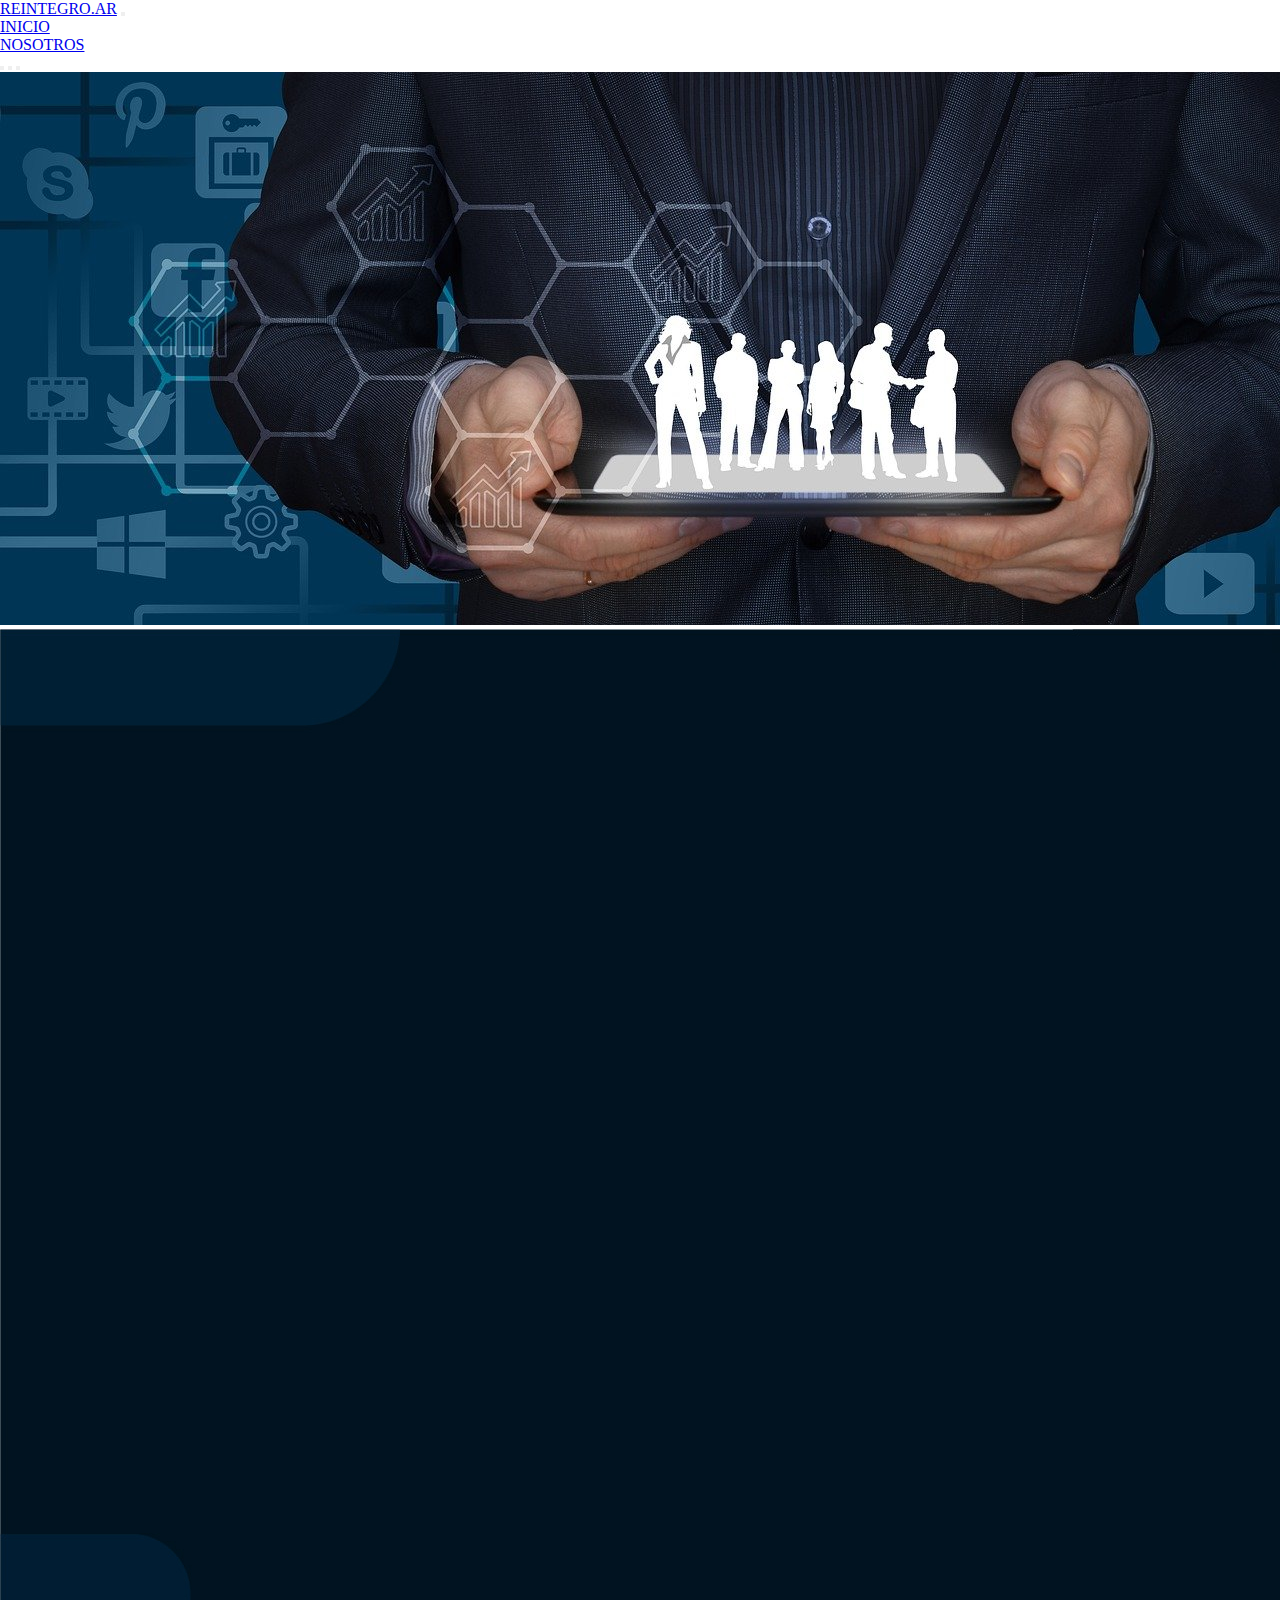
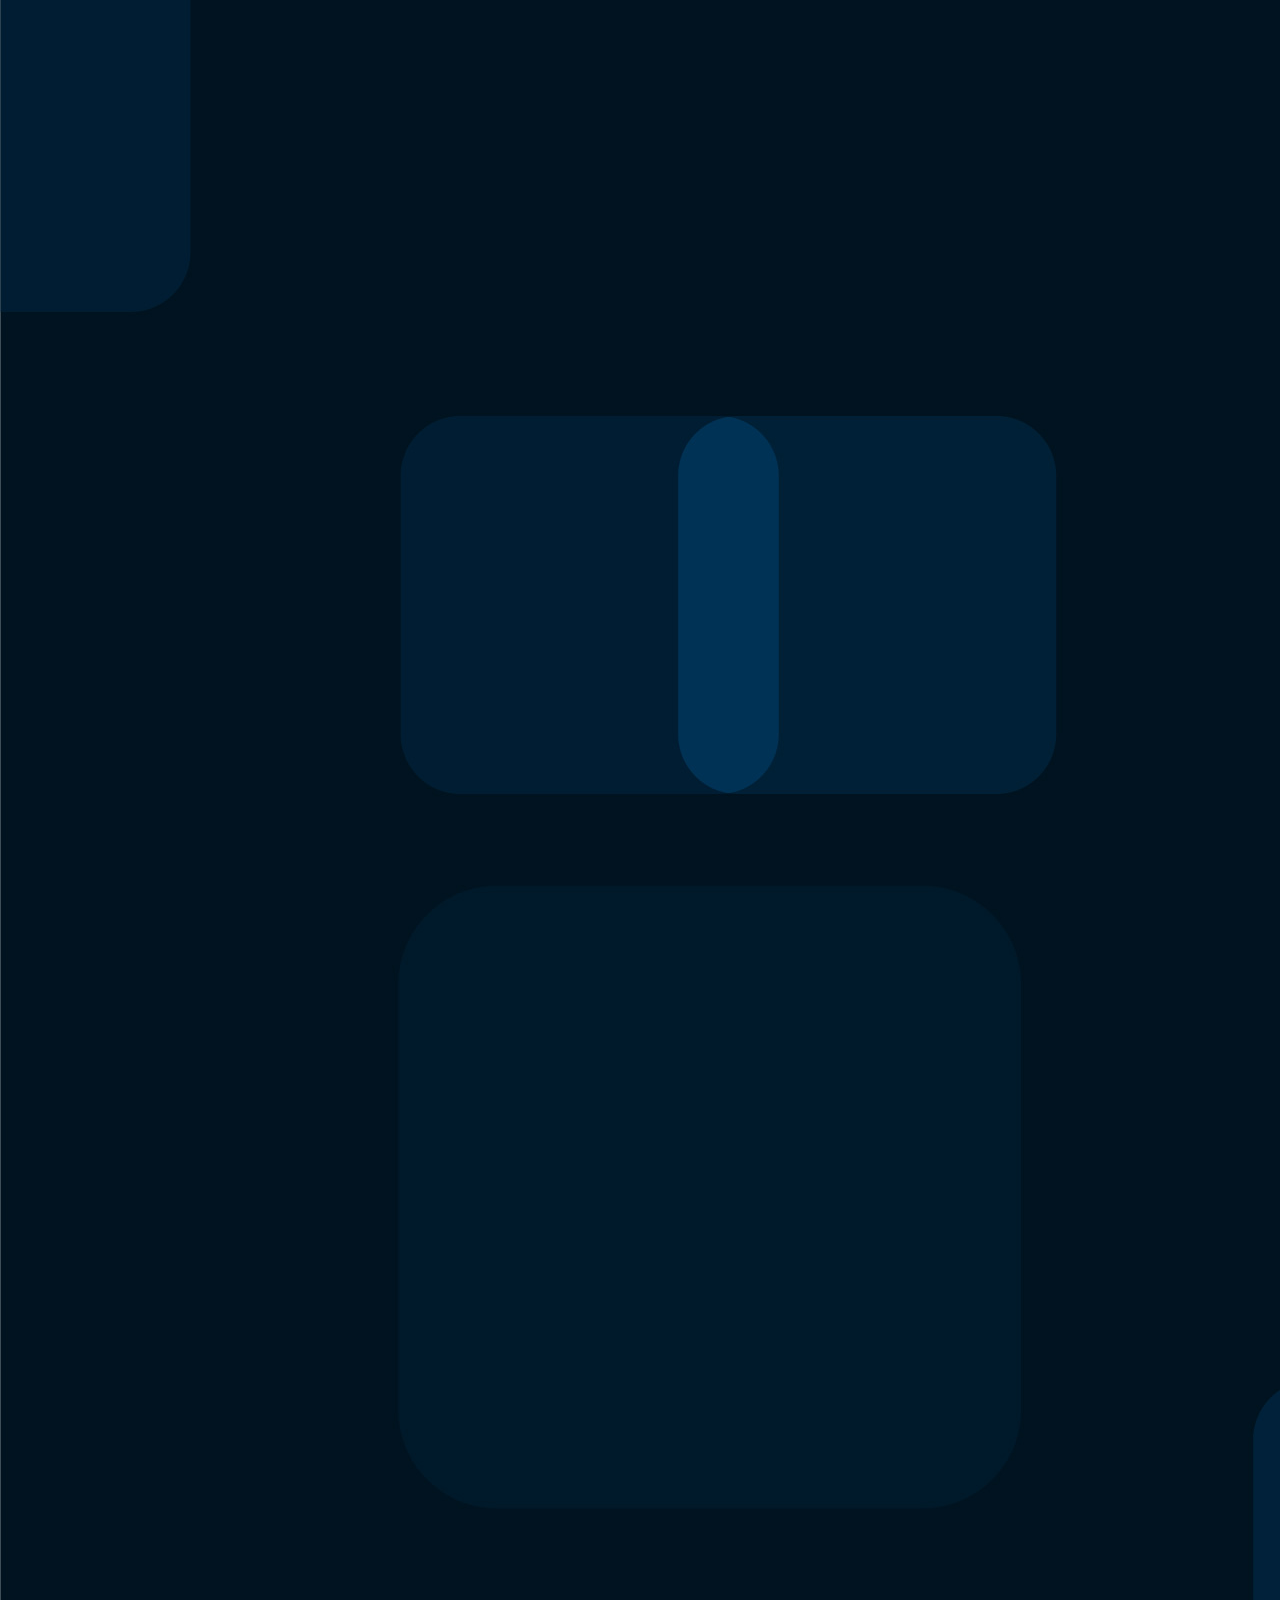
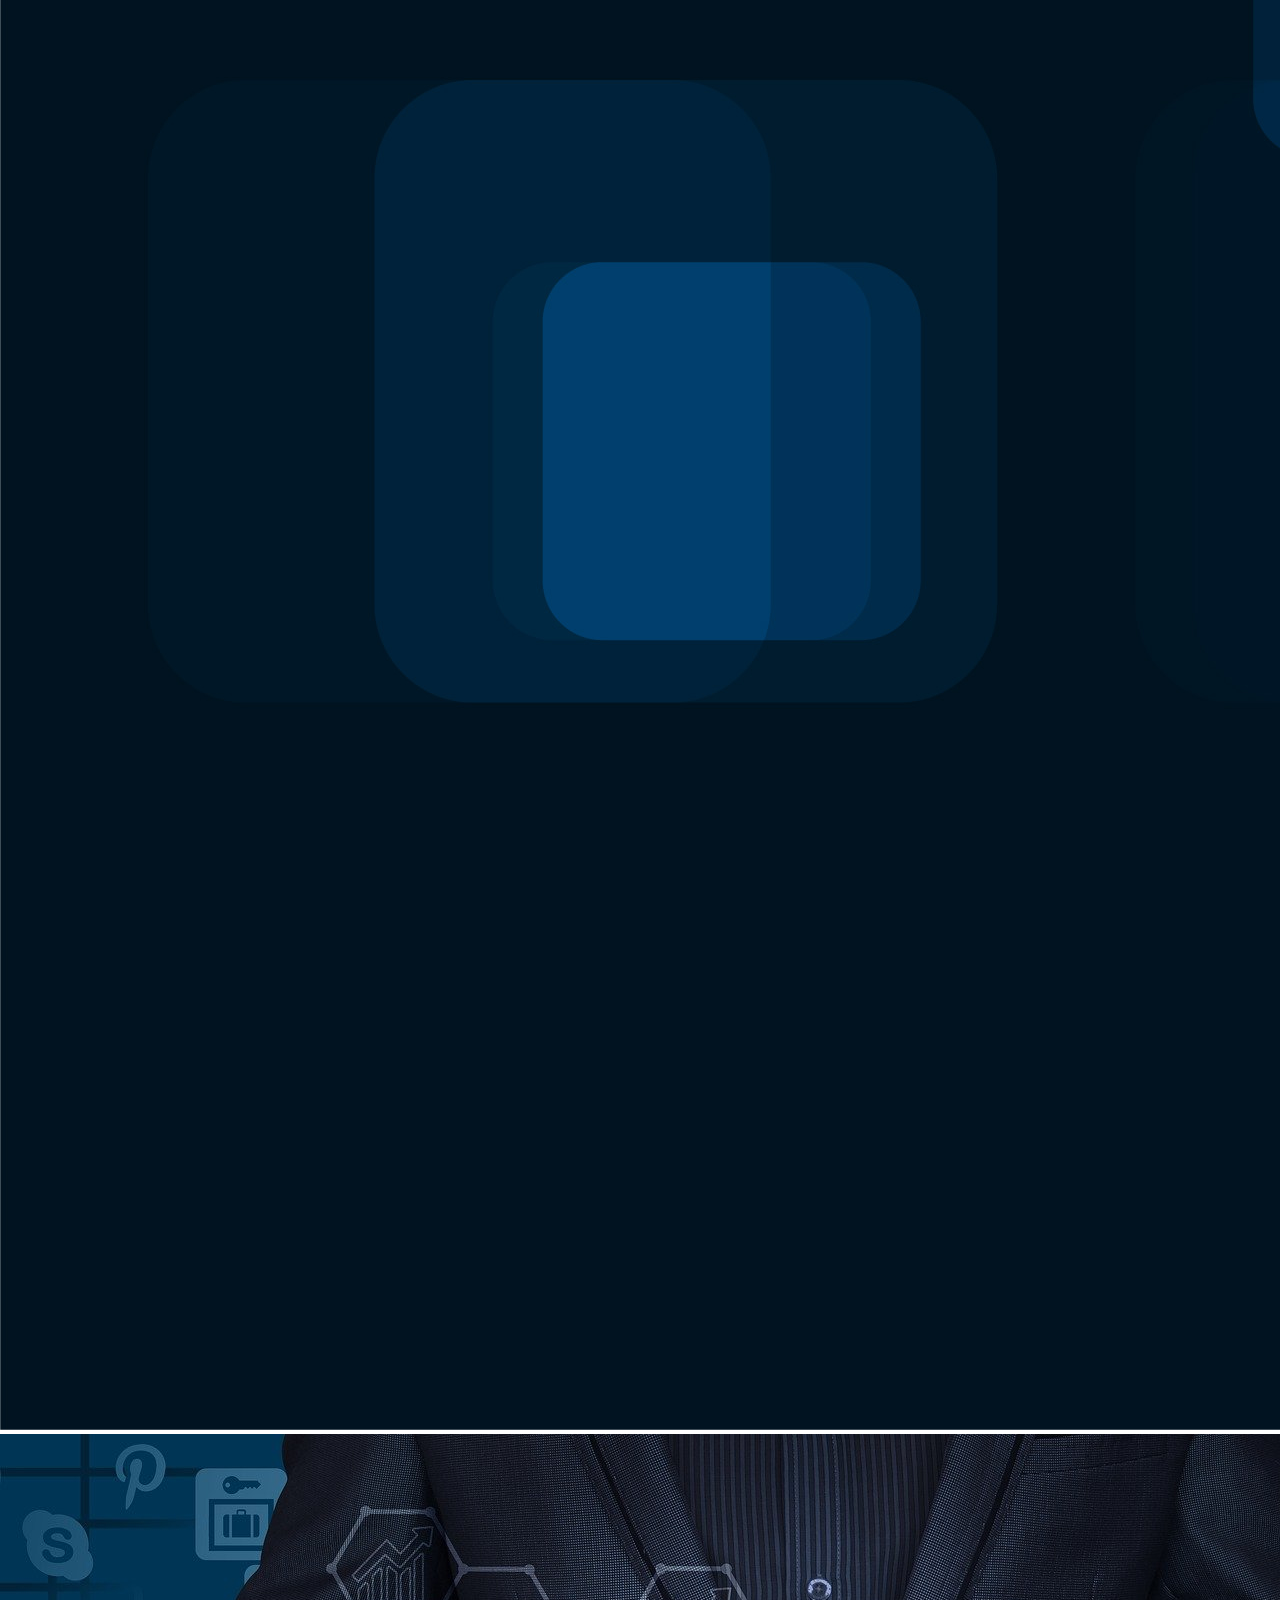
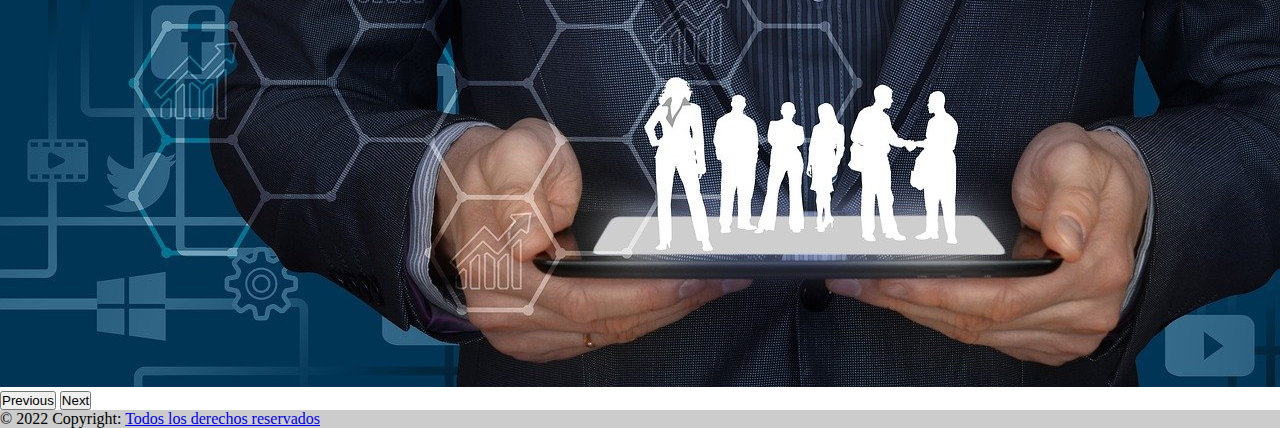
<file: index.html>
<!DOCTYPE html>
<html lang="en">
<head>
    <meta charset="UTF-8">
    <meta http-equiv="X-UA-Compatible" content="IE=edge">
    <meta name="viewport" content="width=device-width, initial-scale=1.0">
    <title>INICIO</title>
    <link href="https://cdn.jsdelivr.net/npm/bootstrap@5.1.3/dist/css/bootstrap.min.css" rel="stylesheet" integrity="sha384-1BmE4kWBq78iYhFldvKuhfTAU6auU8tT94WrHftjDbrCEXSU1oBoqyl2QvZ6jIW3" crossorigin="anonymous">
    <link rel="stylesheet" href="estilos/estilos.css">
</head>
<body>
    <header>
        <nav class="navbar navbar-expand-lg navbar-light bg-success">
            <div class="container-fluid">
            <a class="navbar-brand text-white fs-1 text" href="index.html">REINTEGRO.AR</a>
            <button class="navbar-toggler" type="button" data-bs-toggle="collapse" data-bs-target="#navbarNav" aria-controls="navbarNav" aria-expanded="false" aria-label="Toggle navigation">
                <span class="navbar-toggler-icon"></span>
            </button>
            <div class="collapse navbar-collapse justify-content-end" id="navbarNav">
                <ul class="navbar-nav">
                <li class="nav-item">
                    <a class="nav-link active text-white fs-4 text" aria-current="page" href="index.html">INICIO</a>
                </li>
                <li class="nav-item">
                    <a class="nav-link text-white fs-4 text" href="pages/nosotros.html">NOSOTROS</a>
                </li>
                </ul>
            </div>
            </div>
        </nav>
    </header>
    <main>
        <div id="carouselExampleIndicators" class="carousel slide" data-bs-ride="carousel">
            <div class="carousel-indicators">
              <button type="button" data-bs-target="#carouselExampleIndicators" data-bs-slide-to="0" class="active" aria-current="true" aria-label="Slide 1"></button>
              <button type="button" data-bs-target="#carouselExampleIndicators" data-bs-slide-to="1" aria-label="Slide 2"></button>
              <button type="button" data-bs-target="#carouselExampleIndicators" data-bs-slide-to="2" aria-label="Slide 3"></button>
            </div>
            <div class="carousel-inner">
              <div class="carousel-item active">
                <img src="imagenes/sobreNosotros.jpg" class="d-block w-100" alt="...">
              </div>
              <div class="carousel-item">
                <img src="imagenes/noticiasimgcentral.jpg" class="d-block w-100" alt="...">
              </div>
              <div class="carousel-item">
                <img src="imagenes/sobreNosotros.jpg" class="d-block w-100" alt="...">
              </div>
            </div>
            <button class="carousel-control-prev" type="button" data-bs-target="#carouselExampleIndicators" data-bs-slide="prev">
              <span class="carousel-control-prev-icon" aria-hidden="true"></span>
              <span class="visually-hidden">Previous</span>
            </button>
            <button class="carousel-control-next" type="button" data-bs-target="#carouselExampleIndicators" data-bs-slide="next">
              <span class="carousel-control-next-icon" aria-hidden="true"></span>
              <span class="visually-hidden">Next</span>
            </button>
          </div>
    </main>
    <footer class="bg-success text-center text-lg-start">
        <div class="text-white text-center p-3" style="background-color: rgba(0, 0, 0, 0.2);">
          © 2022 Copyright:
          <a class="text-white" href="#">Todos los derechos reservados</a>
        </div>
    </footer>
    <script src="https://cdn.jsdelivr.net/npm/bootstrap@5.1.3/dist/js/bootstrap.bundle.min.js" integrity="sha384-ka7Sk0Gln4gmtz2MlQnikT1wXgYsOg+OMhuP+IlRH9sENBO0LRn5q+8nbTov4+1p" crossorigin="anonymous"></script>    
</body>
</html>
</file>
<file: estilos/estilos.css>
*{
    margin: 0;
    padding: 0;
}

.texto{
    color: #fff;
}
</file>
